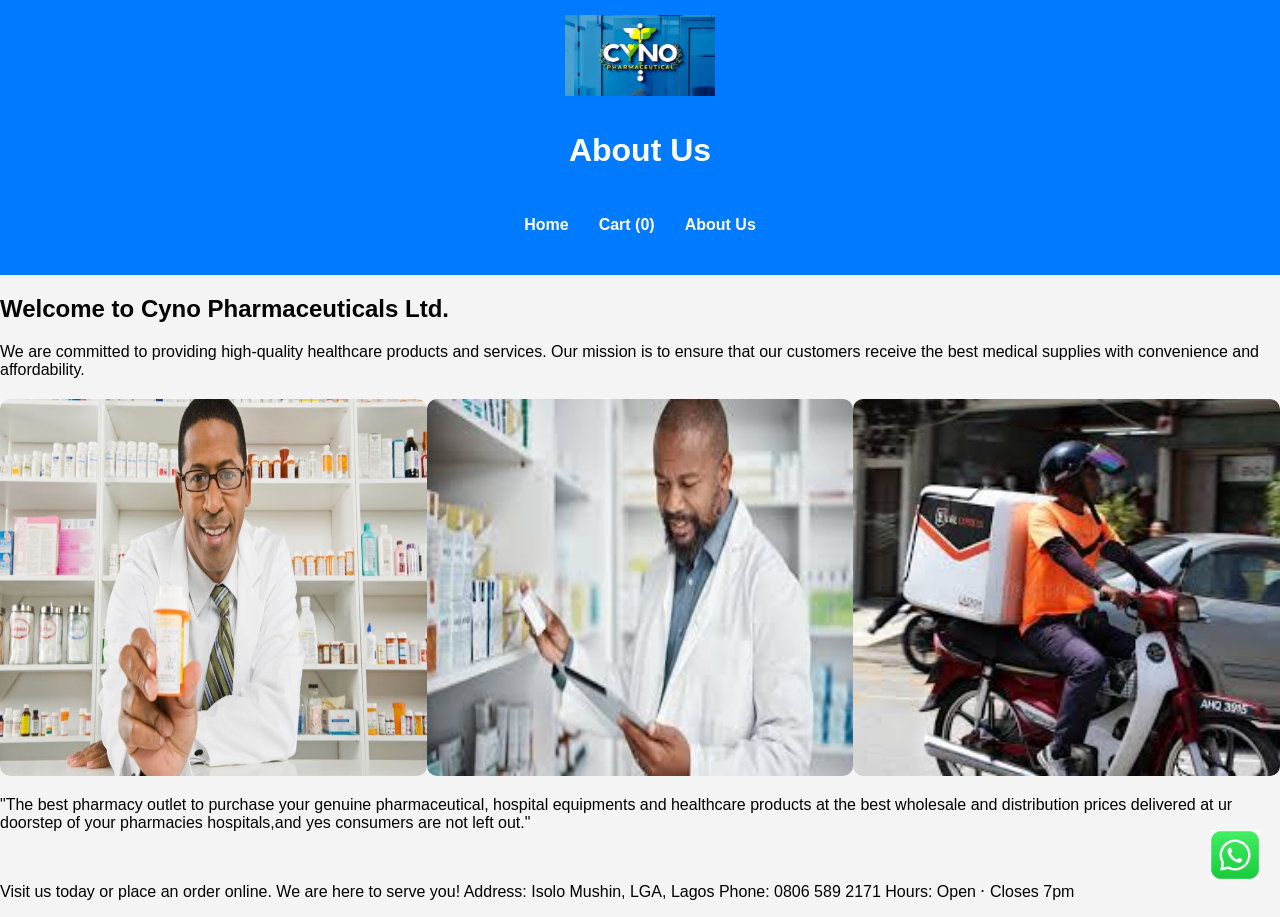
<file: about.html>
<!DOCTYPE html>
<html lang="en">
<head>
    <meta charset="UTF-8">
    <meta name="viewport" content="width=device-width, initial-scale=1.0">
    <title>About Us</title>
    <link rel="stylesheet" href="styles.css">
</head>
<body>

    <header>

        <div class="logo">
            <img src="images/logo.jpg" alt="Pharmacy Logo">
        </div>
        <h1>About Us</h1>
        <nav>
            <ul>
                <li><a href="index.html">Home</a></li>
                <li><a href="cart.html">Cart (<span id="cart-count">0</span>)</a></li>
                <li><a href="about.html">About Us</a></li>
            </ul>
        </nav>
    </header>

    <section class="about-container">
        <h2>Welcome to Cyno Pharmaceuticals Ltd.</h2>
        <p>We are committed to providing high-quality healthcare products and services. Our mission is to ensure that our customers receive the best medical supplies with convenience and affordability.</p>

        <div class="slider">
            <div class="slides">
                <img src="images/pharmacy.jpg" alt="Pharmacy Interior">
                <img src="images/pharmacy1.jpg" alt="Medical Supplies">
                <img src="images/pharmacy2.jpg" alt="Customer Service">
                <img src="images/pharmacy.jpg" alt="Pharmacy Interior">  <!-- Duplicate for smooth looping -->
            </div>
        </div>
        "The best pharmacy outlet to purchase your genuine pharmaceutical, hospital equipments and healthcare products at the best wholesale and distribution prices delivered at ur doorstep of your pharmacies hospitals,and yes consumers are not left out."
    </p>

    <br>
    <p>Visit us today or place an order online. We are here to serve you!
        Address: Isolo Mushin, LGA, Lagos
        Phone: 0806 589 2171
        Hours: 
        Open ⋅ Closes 7pm
    </p>

    </section>

    

    <!-- Floating WhatsApp Button -->
    <a href="https://wa.me/2348065892171" class="whatsapp-icon" target="_blank">
        <img src="images/whatsapp.jpg" alt="WhatsApp">
    </a>

</body>
</html>
</file>
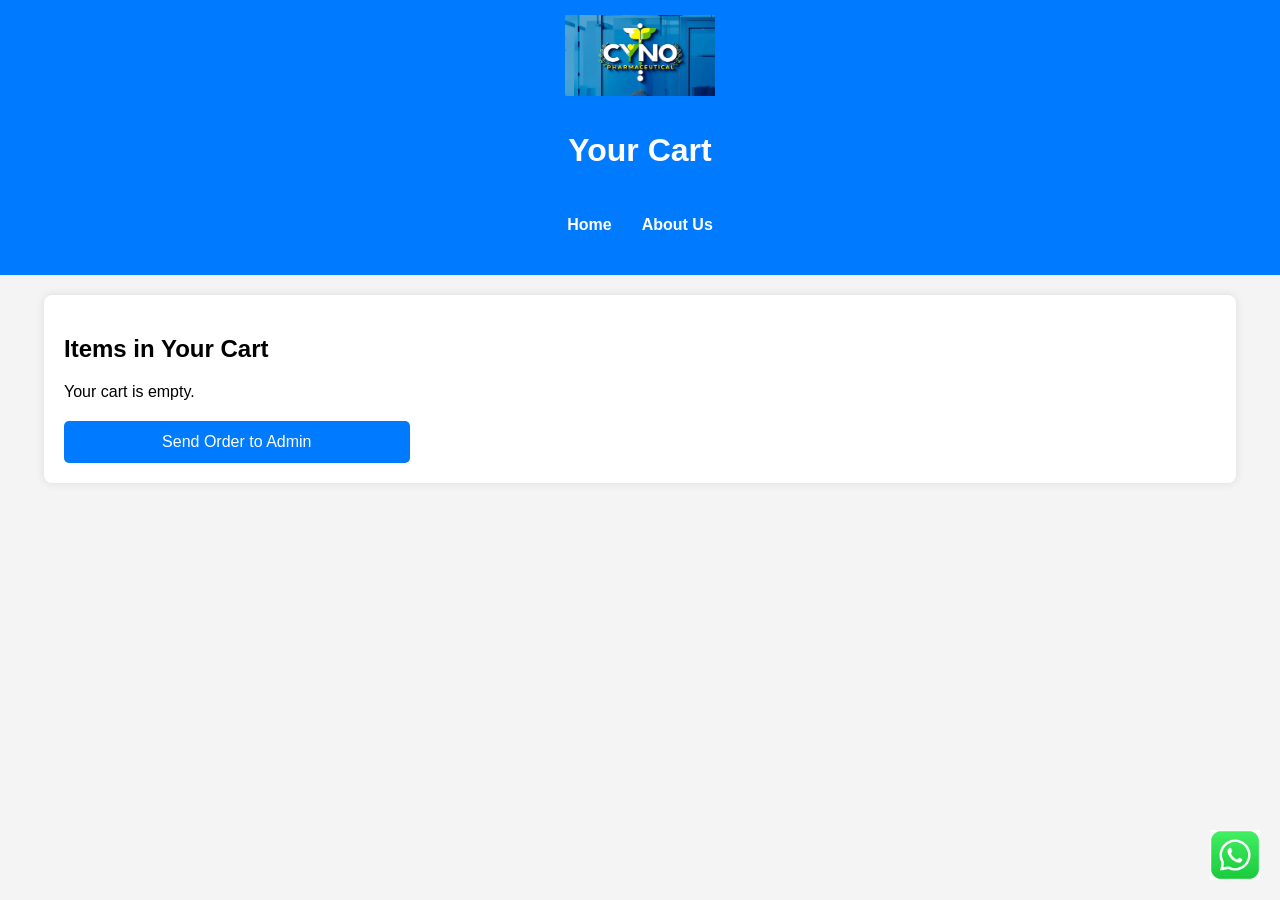
<file: cart.html>
<!DOCTYPE html>
<html lang="en">
<head>
    <meta charset="UTF-8">
    <meta name="viewport" content="width=device-width, initial-scale=1.0">
    <title>Shopping Cart</title>
    <link rel="stylesheet" href="styles.css">
</head>
<body>

    <header>
        <div class="logo">
            <img src="images/logo.jpg" alt="Pharmacy Logo">
        </div>

        <h1>Your Cart</h1>
        <nav>
            <ul>
                <li><a href="index.html">Home</a></li>
                <li><a href="about.html">About Us</a></li>
            </ul>
        </nav>
    </header>

    <section class="cart">
        <h2>Items in Your Cart</h2>
        <div id="cart-items"></div>
        <button id="send-to-admin">Send Order to Admin</button>
    </section>

    <a href="https://wa.me/2348065892171" class="whatsapp-icon" target="_blank">
        <img src="images/whatsapp.jpg" alt="WhatsApp">

    <script src="script.js"></script>
</body>
</html>
</file>
<file: styles.css>
/* ✅ General Styles */
body {
    font-family: Arial, sans-serif;
    margin: 0;
    padding: 0;
    background-color: #f4f4f4;
}

/* ✅ Header with Responsive Navbar */
header {
    background: #007bff;
    color: white;
    padding: 15px;
    text-align: center;
    display: flex;
    flex-direction: column;
    align-items: center;
}

.logo img {
    width: 150px;  /* ✅ Scales better on mobile */
    height: auto;
    margin-bottom: 10px;
}

/* ✅ Navbar */
nav ul {
    list-style: none;
    padding: 0;
    display: flex;
    flex-wrap: wrap;
    justify-content: center;
    gap: 10px;
}

nav ul li {
    display: block;
}

nav ul li a {
    color: white;
    text-decoration: none;
    font-weight: bold;
    padding: 10px;
    display: block;
    text-align: center;
}

/* ✅ Product Grid */
.products {
    display: flex;
    flex-wrap: wrap;
    justify-content: center;
    padding: 20px;
}

.product {
    background: white;
    border-radius: 8px;
    box-shadow: 0px 4px 8px rgba(0, 0, 0, 0.1);
    margin: 10px;
    padding: 15px;
    text-align: center;
    width: 100%;
    max-width: 250px;
}

.product img {
    width: 100%;
    height: 150px;
    object-fit: cover;
    border-radius: 5px;
}

/* ✅ Cart */
.cart {
    max-width: 90%;
    margin: 20px auto;
    background: white;
    padding: 20px;
    border-radius: 8px;
    box-shadow: 0 0 10px rgba(0, 0, 0, 0.1);
}

/* ✅ Buttons */
/* Add to Cart Button */
.add-to-cart {
    background: #007bff; /* Blue */
    border: none;
    color: white;
    padding: 10px;
    width: 100%;
    cursor: pointer;
    border-radius: 5px;
    font-size: 16px;
}

.add-to-cart:hover {
    background: #0056b3;
}

/* Remove Product Button */
.remove-product {
    background: #dc3545; /* Red */
    border: none;
    color: white;
    padding: 8px 15px;
    border-radius: 5px;
    cursor: pointer;
    font-size: 14px;
    width: 30%;
}

.remove-product:hover {
    background: #c82333;
}

/* Send to Admin Button */
#send-to-admin {
    display: block;
    width: 30%;
    background: #007bff; /* Blue */
    color: white;
    border: none;
    padding: 12px;
    margin-top: 20px;
    border-radius: 5px;
    cursor: pointer;
    font-size: 16px;
    text-align: center;
}

#send-to-admin:hover {
    background: #0056b3;
}


button:hover {
    background: #0056b3;
}

/* ✅ WhatsApp Button */
.whatsapp-icon {
    position: fixed;
    bottom: 20px;
    right: 20px;
    width: 50px;
    height: 50px;
}

.whatsapp-icon img {
    width: 100%;
    height: 100%;
}

/* ✅ Responsive Image Slider */
.slider {
    position: relative;
    width: 100%;
    max-width: 100%;
    overflow: hidden;
    margin: 20px auto;
    border-radius: 8px;
}

.slides {
    display: flex;
    width: 100%; /* Adjust based on the number of images */
    animation: continuousScroll 10s linear infinite;
}

.slides img {
    width: 33.33%; /* Each image should take a third of the container */
    flex-shrink: 0;
    border-radius: 10px;
}

/* Smooth scrolling animation */
@keyframes continuousScroll {
    0% { transform: translateX(0); }
    33% { transform: translateX(-33.33%); }
    66% { transform: translateX(-66.66%); }
    100% { transform: translateX(0); }
}



/* ✅ Mobile Responsiveness */
@media screen and (max-width: 768px) {
    .header {
        flex-direction: column;
        text-align: center;
        padding: 15px;
    }

    .logo img {
        width: 100px;
        margin-bottom: 10px;
    }

    nav ul {
        flex-direction: column;
        gap: 5px;
    }

    nav ul li {
        text-align: center;
    }

    .products {
        flex-direction: column;
        align-items: center;
    }

    .product {
        width: 90%;
        max-width: 300px;
    }

    .cart {
        width: 95%;
    }
}

/* Style the search bar */
#search-bar {
    width: 100%;
    max-width: 400px;
    padding: 10px;
    font-size: 16px;
    border: 2px solid #007bff;
    border-radius: 5px;
    outline: none;
    margin: 10px auto;
    display: block;
}

/* Add focus effect */
#search-bar:focus {
    border-color: #0056b3;
    box-shadow: 0 0 8px rgba(0, 91, 187, 0.5);
}
</file>
